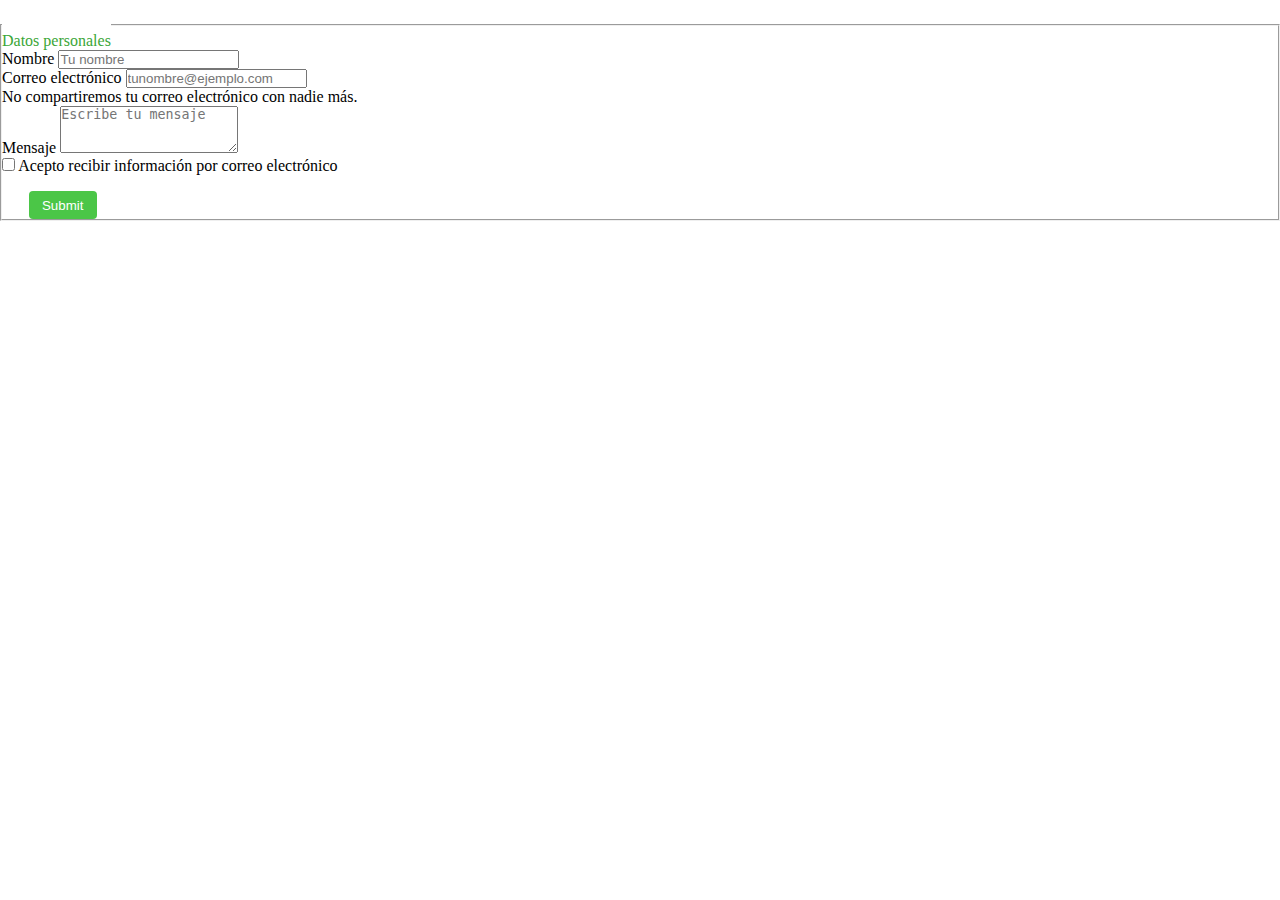
<file: formulario.html>
<!DOCTYPE html>
<html lang="es">
<head>
    <meta charset="UTF-8">
    <meta name="viewport" content="width=device-width, initial-scale=1.0">
    <link href="https://cdn.jsdelivr.net/npm/bootstrap@5.3.8/dist/css/bootstrap.min.css" rel="stylesheet" integrity="sha384-sRIl4kxILFvY47J16cr9ZwB07vP4J8+LH7qKQnuqkuIAvNWLzeN8tE5YBujZqJLB" crossorigin="anonymous">
    <link rel="stylesheet" href="styles.css">
    <title>Contacta conmigo</title>
</head>
<body>

    <div class="container">
    <form action="mailto:mguisadosimon@gmail.com">
        <fieldset>

        <legend style="color: #3ba637; margin-top: 0.5em; padding-top: 2em;">Datos personales</legend>

   <div class="mb-3">
    <label for="exampleInputname" class="form-label">Nombre</label>
    <input type="text" class="form-control" id="exampleInputname" aria-describedby="nameHelp" placeholder="Tu nombre">
  </div>
  <div class="mb-3">
    <label for="exampleInputEmail1" class="form-label">Correo electrónico</label>
    <input type="email" class="form-control" id="exampleInputEmail1" aria-describedby="emailHelp" placeholder="tunombre@ejemplo.com" required>
    <div id="emailHelp" class="form-text">No compartiremos tu correo electrónico con nadie más.</div>
  </div>

    <div class="mb-3">
  <label for="exampleFormControlTextarea1" class="form-label">Mensaje</label>
  <textarea class="form-control" id="exampleFormControlTextarea1" rows="3" placeholder="Escribe tu mensaje" required></textarea>
</div>
  <div class="mb-3 form-check">
    <input type="checkbox" class="form-check-input" id="exampleCheck1">
    <label class="form-check-label" for="exampleCheck1">Acepto recibir información por correo electrónico</label>
  </div>
  <button type="submit" class="btn contacta">Submit</button>
        </fieldset>
    </form>
</div>
</body>
</html>
</file>
<file: styles.css>
*{
  margin: 0;
  padding: 0;
  box-sizing: border-box; 
}

.layout {
  display: grid;                        /* Activa CSS Grid */
  grid-template-columns: 2fr 2fr 1.2fr;       /* 3 columnas: 2 parte, 2 partes, 1.2 partes */
  grid-template-areas:                  /* Define las áreas de la página */
    "header header header"            /* Header ocupa las 3 columnas */
    "main  main   aside"             /* Aside en 1 columna, main en 2 */
    "footer footer footer";          /* Footer ocupa las 3 columnas */
  gap: 0.5em;                            /* Espacio entre elementos */
  width: 100%;                        /* ✅ Asegura que el contenedor grid use el ancho completo */
  margin: auto;                       /* centra en pantallas anchas */
}


header { grid-area: header; }
main { grid-area: main; }
footer { grid-area: footer; }
.sidebar { grid-area: aside; }

html, body {
  width: 100%;
  height: 100%;
}

header{

  width: 100%;
  min-height: 120px;
  height: auto; /* Ajusta la altura automáticamente, para mantener la responsividad */
  background-image: url('Cabecera-web.png');
  background-size: cover;
  background-position: center;
  display: flex;
  align-items: flex-start; /* el contenido empieza desde arriba */
  justify-content: center;
  position: relative;
  padding: 0.5em 1em; /* separa del borde lateral */
  gap: 0.3em;      
}

.header-content {
  width: 100%;
  display: flex;
  flex-direction: column; /*hace que el título y el subtítulo formen una columna*/
  margin: 2em;
  gap: 0.5em;
}

.title {
  color: rgb(16, 126, 32);
  font-size: clamp(3em, 7vw, 4em); /* Tamaño responsivo */
  text-shadow: 2px 2px 4px rgba(0, 0, 0, 0.5);
  font-family: fascinate, walter turncoat;
  text-align: left;
  margin: 0;
}

.bottom-row {
  display: flex;
  justify-content: space-between; /* subtítulo izquierda, botones derecha */
  align-items: center;           /* alineados verticalmente */
  width: 100%;
  text-align: center;

}

.subtitulo{
  color: rgb(38, 73, 40);
  font-size: 2.5em;
  text-shadow: 2px 2px 4px rgba(0, 0, 0, 0.5);
  font-family: Just Me Again Down Here, montez;
  width: 100%;
  margin: 0;
  text-align: left;
}

/* Posicionar los botones abajo a la derecha */
.nav-buttons {
  bottom: 5em;   /* separación del borde inferior */
  right: 1rem;    /* separación del borde derecho */
  display: flex;
  gap: 1rem;      /* espacio entre botones */
  transition: color 0.3s ease;
  flex-shrink: 0; /* ❌ Evita que los botones se encojan */
  margin-left: auto;
}

.button {
  background-color: rgba(19, 122, 29, 0.8);
  color: #bcffbf;
  padding: 0.5em 1em;
  white-space: nowrap;
  border-radius: 5px;
  text-decoration: none;
  font-weight: bold;
  transition: background-color 0.3s ease;
}

.button:hover {
  background-color: rgba(255, 255, 255, 1);
  color: #ffd700; 
}

/* ============================================================
   🃏 9. TARJETAS - Sección de navegación rápida
   ============================================================ */

/* Tarjeta contenedora principal */
.recetas {
    font-family: poppins;
    background: #fafafa;              /* Fondo muy claro */
    padding: 20px;
    border-radius: 10px;
    margin: 40px;
    box-shadow: 0 4px 12px rgba(0,0,0,0.08); /* Sombra más marcada */
    margin-top: 0;
}

/* Título centrado de la sección */
h2.recetas {
    margin-top: 0;
    text-align: center;
    margin-bottom: 1.5rem;
    color: #4bc647;
    
}

/* Grid de 3 columnas para las tarjetas */
.recetas-grid {
    display: grid;
    gap: 1rem;                             /* Espacio entre tarjetas */
    grid-template-columns: repeat(auto-fit, minmax(250px, 1fr)); 

}

/* ¿Qué hace repeat(3, 1fr)?
   - repeat() evita escribir "1fr 1fr 1fr"
   - 1fr = 1 fracción del espacio disponible
   - 3 columnas que se reparten el espacio por igual */

/* Estilo individual de cada tarjeta */

.card {
    background: #fff;
    border: 3px groove #4bc647; /* Borde 3D */
    border-radius: 8px;
    padding: 1rem;
    box-shadow: 0 2px 6px rgba(0,0,0,0.05);
    transition: transform 0.2s, box-shadow 0.2s; /* Animación hover */
    text-align: center;
    
}

/* Efecto al pasar el ratón por encima */
.card:hover {
    transform: translateY(-3px);              /* Mueve hacia arriba */
    box-shadow: 0 6px 14px rgba(0,0,0,0.12); /* Sombra más intensa */
}

/* ¿Qué hace transform: translateY()?
   - translateY = mueve vertical (Y)
   - Valor negativo = hacia arriba
   - Crea efecto de "elevación" */

.card__cabecera {
    margin-top: 0;
    margin-bottom: 0.5rem;
    font-size: 1.1rem;
    color: var(--color-base);
    font-weight: bolder;
}

.card__contenido {
    margin: 0;
    font-size: 0.95rem;
    color: #444;
}

.boton {
  display: inline-block;
  margin-top: 1rem; /* 🔧 Separación del texto */
  padding: 0.5em 1em;
  background-color: #4bc647;
  color: white;
  border: none;
  border-radius: 4px;
  text-decoration: none;
  font-weight: bold;
  text-align: center;
  transition: background-color 0.3s;
}

.card .boton:hover {
  background-color: #3ba637;
}



.sidebar {
  background: #ffffff;
  border: 2px dashed #92f68f; /* Borde punteado */
  border-radius: 10px;
  margin: 0.8em;
  padding: 1.5em;
  font-family: poppins;
  text-align: justify;
}

.sidebar h3 {
  color: #3ba637;
  margin-bottom: 0.5rem;
}

.btn-descarga {
  display: inline-block;
  background-color: #4bc647;
  color: white;
  padding: 0.7em 1.5em;
  border-radius: 5px;
  text-decoration: none;
  font-weight: bold;
  transition: background 0.3s;
}
.btn-descarga:hover {
  background-color: #3ba637;
}

.foto-chef {
  width: 100%;
  height: auto;           /* Ajusta la altura automáticamente, para mantener la responsividad */
  border-radius: 8px;
  margin-bottom: 1rem;

}
.tarjeta-recetas {
  display: grid;                        /* Activa CSS Grid */
  grid-template-columns: repeat(3, 1fr);       /* 3 columnas: cada una de 1fracción */
  gap: 0.2em;                            /* Espacio entre elementos */
  width: 100%;                        /* ✅ Asegura que el contenedor grid use el ancho completo */
  padding: 1em; 
  padding-left: 3em;                      /* separa del borde lateral */
  margin: 1em;      /* 👈 centra horizontalmente */
  padding-top: 0.8em;
  padding-bottom: 0.2em;
}
.card-title{
  text-align: left;
}

.card-text{
text-align: left;
}

.boton-receta {
  background-color: #4bc647;
  border: none;
  color: white;
  padding: 0.5em 1.5em;
  text-align: center;
  display: inline-block; 
  justify-content: center;  /* Centra horizontalmente */
  align-items: center;      /* Centra verticalmente */
  text-decoration: none;
  font-size: 1rem;
  margin-top: 0.5rem; /* 🔧 Separación del texto */
  border-radius: 4px;
  transition: background-color 0.3s;
}

.boton-receta:hover {
  background-color: #3ba637;
}

.card-img-top{
  border-radius: 8px;
  width: 100%;             /* Ocupa todo el ancho del contenedor */
  height: auto;           /* Ajusta la altura automáticamente, para mantener la responsividad */
  margin-bottom: 1rem;
  aspect-ratio: 1 / 1;     /* Mantiene proporción 1:1 (cuadrado) */
  object-fit: cover;       /* Recorta la imagen si es necesario */
  display: block;          /* Evita espacio debajo (por inline) */
}

.mas-populares{
  font-family: poppins;
  color: #4bc647;
  text-align: left;
  padding: 0em 0em 0em 2em;
  text-shadow: 1px 1px 2px #92f68f;

}

.btn.contacta {
  background-color: #4bc647;
  color: white;
  border: none;
  display: inline-block;
  margin-top: 1rem; /* 🔧 Separación del texto */
  padding: 0.5em 1em;
  border-radius: 4px;
  text-decoration: none;
  text-align: center;
  transition: background-color 0.3s;
  margin-left: 2em;

}

.btn.contacta:hover {
  background-color: #3ba637;
}

footer {
  justify-content: left;
  text-align: left;
  padding: 20px;
  margin-top: 20px;
  border-top: 5px solid #3ba637; /* Borde superior grueso */
  color: rgb(100, 104, 101);
  background-color: #92f68f; /* Fondo oscuro */
  font-size: 0.9rem;
  font-family:system-ui, -apple-system, BlinkMacSystemFont, 'Segoe UI', Roboto, Oxygen, Ubuntu, Cantarell, 'Open Sans', 'Helvetica Neue', sans-serif
}


.mb3{
  margin-bottom: 3rem;
  padding-bottom: 1rem;
  border-bottom: 1px solid #eee;
  font-family: poppins; 
}


/* 📱 RESPONSIVIDAD */

/* ===== Tablets (≤1024px) ===== */

@media (max-width: 1024px) {
  .layout {
    grid-template-columns: 1fr 1fr;
    grid-template-areas: 
      "header header"
      "main aside"
      "footer footer";
  }

  .recetas-grid {
    grid-template-columns: repeat(2, 1fr); /* 2 columnas */
  }

  .tarjeta-recetas {
    grid-template-columns: repeat(2, 1fr); /* 2 columnas */
    padding: 2em;
  }
}

/* ===== Móviles (≤768px) ===== */

@media (max-width: 768px) {
  .layout {
    grid-template-columns: 1fr;
    grid-template-areas: 
      "header"
      "main"
      "aside"
      "footer";
  }

  .recetas-grid {
    grid-template-columns: 1fr; /* 1 columna */
  }

  .tarjeta-recetas {
    grid-template-columns: 1fr; /* 1 columna */
    padding: 1em;
  }

  header {
    min-height: 80px;
    padding: 0.5;
  }

  .title {
    font-size: clamp(1.2rem, 6vw, 2rem); /* Escala el título */
  }

  .subtitulo {
    font-size: clamp(0.8rem, 4vw, 1rem); /* Escala el subtítulo */
  }

  .nav-buttons {
    flex-direction: column; /* Botones apilados */
    gap: 0.5rem;
    right: 0.5rem;
    bottom: 0.5rem;
  }
}
</file>
